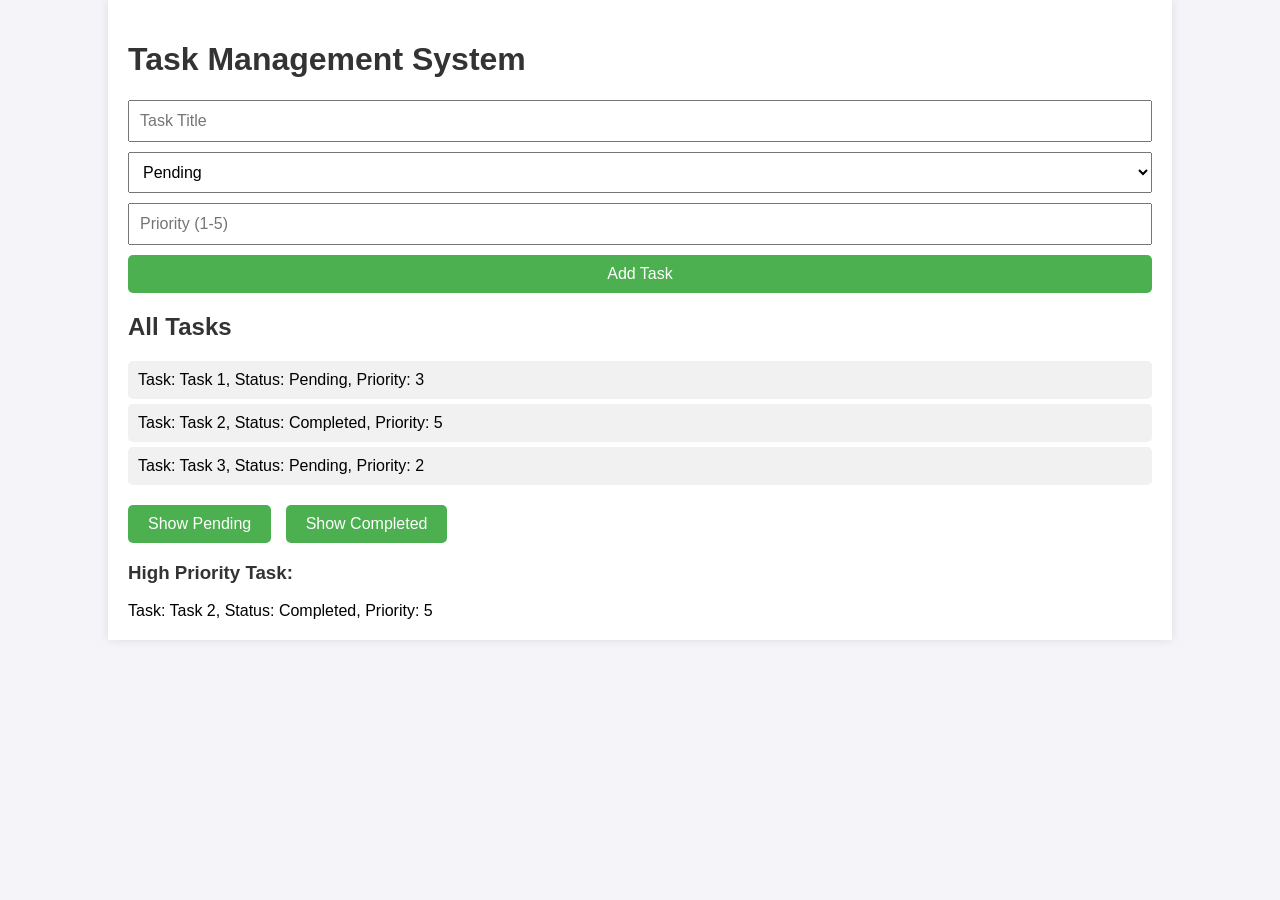
<file: Assignment1/index.html>
<!DOCTYPE html>
<html lang="en">
<head>
  <meta charset="UTF-8">
  <meta name="viewport" content="width=device-width, initial-scale=1.0">
  <title>Task Management System</title>
  <link rel="stylesheet" href="styles.css">
</head>
<body>
  <div class="container">
    <h1>Task Management System</h1>

    <!-- Form to Add a Task -->
    <div class="task-form">
      <input type="text" id="taskTitle" placeholder="Task Title" />
      <select id="taskStatus">
        <option value="Pending">Pending</option>
        <option value="Completed">Completed</option>
      </select>
      <input type="number" id="taskPriority" placeholder="Priority (1-5)" min="1" max="5" />
      <button onclick="addTask()">Add Task</button>
    </div>

    <!-- Task List -->
    <h2>All Tasks</h2>
    <div id="taskList" class="task-list"></div>

    <!-- Filter Buttons -->
    <div class="filter-buttons">
      <button onclick="filterByStatus('Pending')">Show Pending</button>
      <button onclick="filterByStatus('Completed')">Show Completed</button>
    </div>

    <h3>High Priority Task:</h3>
    <div id="highPriorityTask"></div>
  </div>

  <script src="jaa.js"></script>
</body>
</html>
</file>
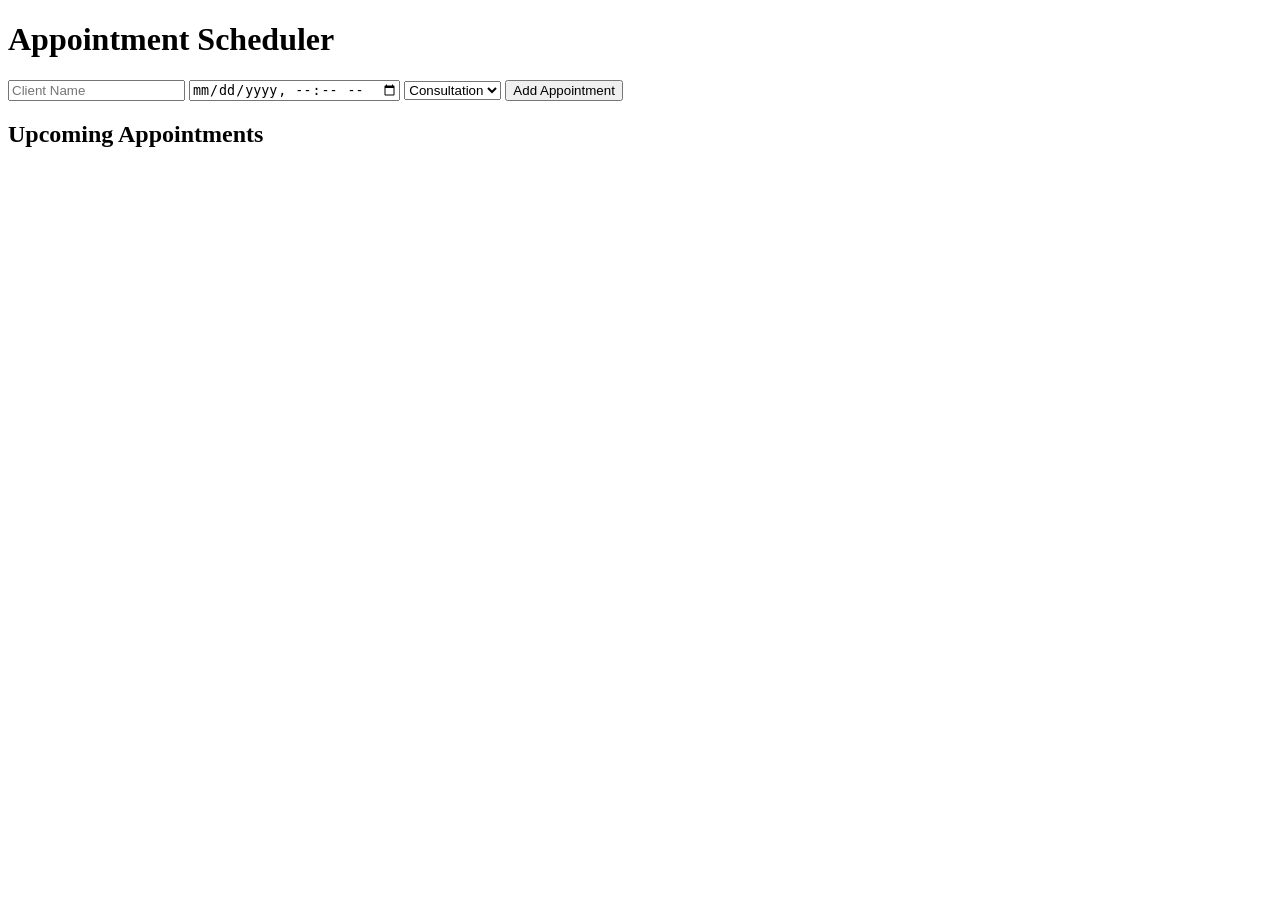
<file: Assignment-2/Problem1.html>
<!DOCTYPE html>
<html lang="en">
<head>
    <meta charset="UTF-8">
    <meta name="viewport" content="width=device-width, initial-scale=1.0">
    <title>Online Appointment Scheduler</title>
    <link rel="stylesheet" href="Problem1.css">
</head>
<body>
    <div class="container">
        <h1>Appointment Scheduler</h1>

        <div class="appointment-form">
            <input type="text" id="clientName" placeholder="Client Name" required>
            <input type="datetime-local" id="appointmentTime" required>
            <select id="serviceType">
                <option value="Consultation">Consultation</option>
                <option value="Follow-up">Follow-up</option>
            </select>
            <button onclick="addAppointment()">Add Appointment</button>
        </div>

        <h2>Upcoming Appointments</h2>
        <ul id="appointmentsList"></ul>
    </div>

    <script src="Problem1.js"></script>
</body>
</html>
</file>
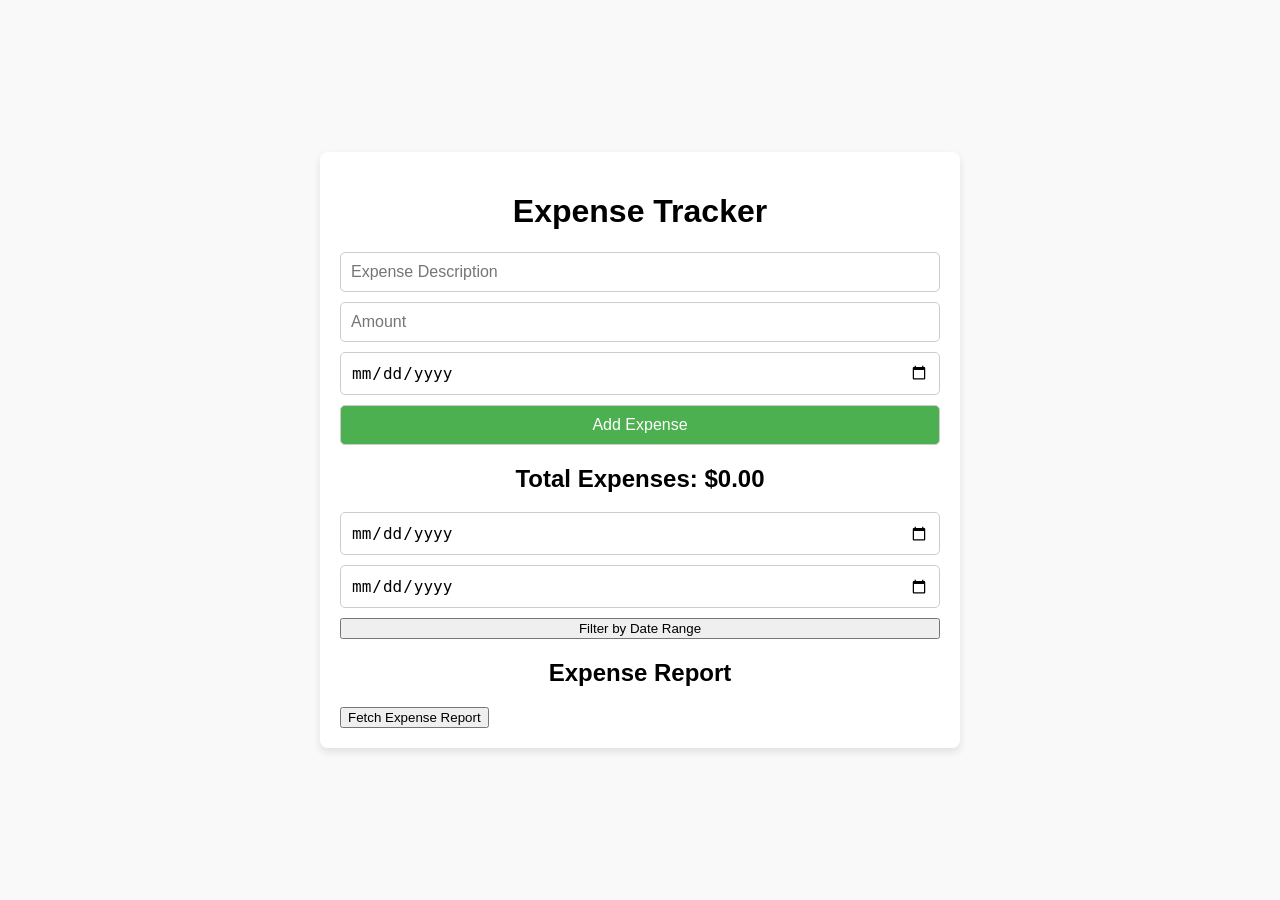
<file: Assignment-2/Problem2.html>
<!DOCTYPE html>
<html lang="en">
<head>
    <meta charset="UTF-8">
    <meta name="viewport" content="width=device-width, initial-scale=1.0">
    <title>Expense Tracker</title>
    <link rel="stylesheet" href="Problem2.css">
</head>
<body>
    <div class="container">
        <h1>Expense Tracker</h1>

        <div class="expense-form">
            <input type="text" id="description" placeholder="Expense Description" required>
            <input type="number" id="amount" placeholder="Amount" required>
            <input type="date" id="expenseDate" required>
            <button onclick="addExpense()">Add Expense</button>
        </div>

        <h2>Total Expenses: $<span id="totalExpenses">0.00</span></h2>

        <div class="filter-form">
            <input type="date" id="startDate">
            <input type="date" id="endDate">
            <button onclick="filterByDate()">Filter by Date Range</button>
        </div>

        <h2>Expense Report</h2>
        <ul id="expenseList"></ul>

        <button onclick="fetchExpenseReport()">Fetch Expense Report</button>
    </div>

    <script src="Problem2.js"></script>
</body>
</html>
</file>
<file: Assignment1/styles.css>
body {
  font-family: Arial, sans-serif;
  background-color: #f4f4f9;
  margin: 0;
  padding: 0;
}

.container {
  width: 80%;
  margin: 0 auto;
  padding: 20px;
  background-color: #fff;
  box-shadow: 0 0 10px rgba(0, 0, 0, 0.1);
}

h1, h2, h3 {
  color: #333;
}

.task-form {
  display: flex;
  flex-direction: column;
  margin-bottom: 20px;
}

.task-form input,
.task-form select {
  margin-bottom: 10px;
  padding: 10px;
  font-size: 1rem;
}

button {
  padding: 10px 20px;
  font-size: 1rem;
  cursor: pointer;
  background-color: #4CAF50;
  color: white;
  border: none;
  border-radius: 5px;
}

button:hover {
  background-color: #45a049;
}

.task-list {
  margin-top: 20px;
}

.task-item {
  background-color: #f1f1f1;
  padding: 10px;
  margin: 5px 0;
  border-radius: 5px;
}

.task-item span {
  margin-right: 15px;
}

.filter-buttons {
  margin-top: 20px;
}

.filter-buttons button {
  margin-right: 10px;
}
</file>
<file: Assignment-2/Problem1.css>
<!DOCTYPE html>
<html lang="en">
<head>
    <meta charset="UTF-8">
    <meta name="viewport" content="width=device-width, initial-scale=1.0">
    <title>Online Appointment Scheduler</title>
    <link rel="stylesheet" href="style.css">
</head>
<body>
    <div class="container">
        <h1>Appointment Scheduler</h1>

        <div class="appointment-form">
            <input type="text" id="clientName" placeholder="Client Name" required>
            <input type="datetime-local" id="appointmentTime" required>
            <select id="serviceType">
                <option value="Consultation">Consultation</option>
                <option value="Follow-up">Follow-up</option>
            </select>
            <button onclick="addAppointment()">Add Appointment</button>
        </div>

        <h2>Upcoming Appointments</h2>
        <ul id="appointmentsList"></ul>
    </div>

    <script src="app.js"></script>
</body>
</html>
</file>
<file: Assignment-2/Problem2.css>
body {
    font-family: Arial, sans-serif;
    background-color: #f9f9f9;
    margin: 0;
    padding: 0;
    display: flex;
    justify-content: center;
    align-items: center;
    height: 100vh;
}

.container {
    background-color: white;
    padding: 20px;
    border-radius: 8px;
    box-shadow: 0 4px 8px rgba(0, 0, 0, 0.1);
    width: 80%;
    max-width: 600px;
}

h1, h2 {
    text-align: center;
}

.expense-form, .filter-form {
    display: flex;
    flex-direction: column;
    gap: 10px;
    margin-bottom: 20px;
}

.expense-form input, .filter-form input, .expense-form button {
    padding: 10px;
    border: 1px solid #ccc;
    border-radius: 5px;
    font-size: 16px;
}

.expense-form button {
    background-color: #4CAF50;
    color: white;
    cursor: pointer;
    transition: background-color 0.3s;
}

.expense-form button:hover {
    background-color: #45a049;
}

#expenseList {
    list-style-type: none;
    padding: 0;
}

#expenseList li {
    padding: 10px;
    background-color: #e3f2fd;
    border: 1px solid #90caf9;
    border-radius: 5px;
    margin-bottom: 10px;
}
</file>
